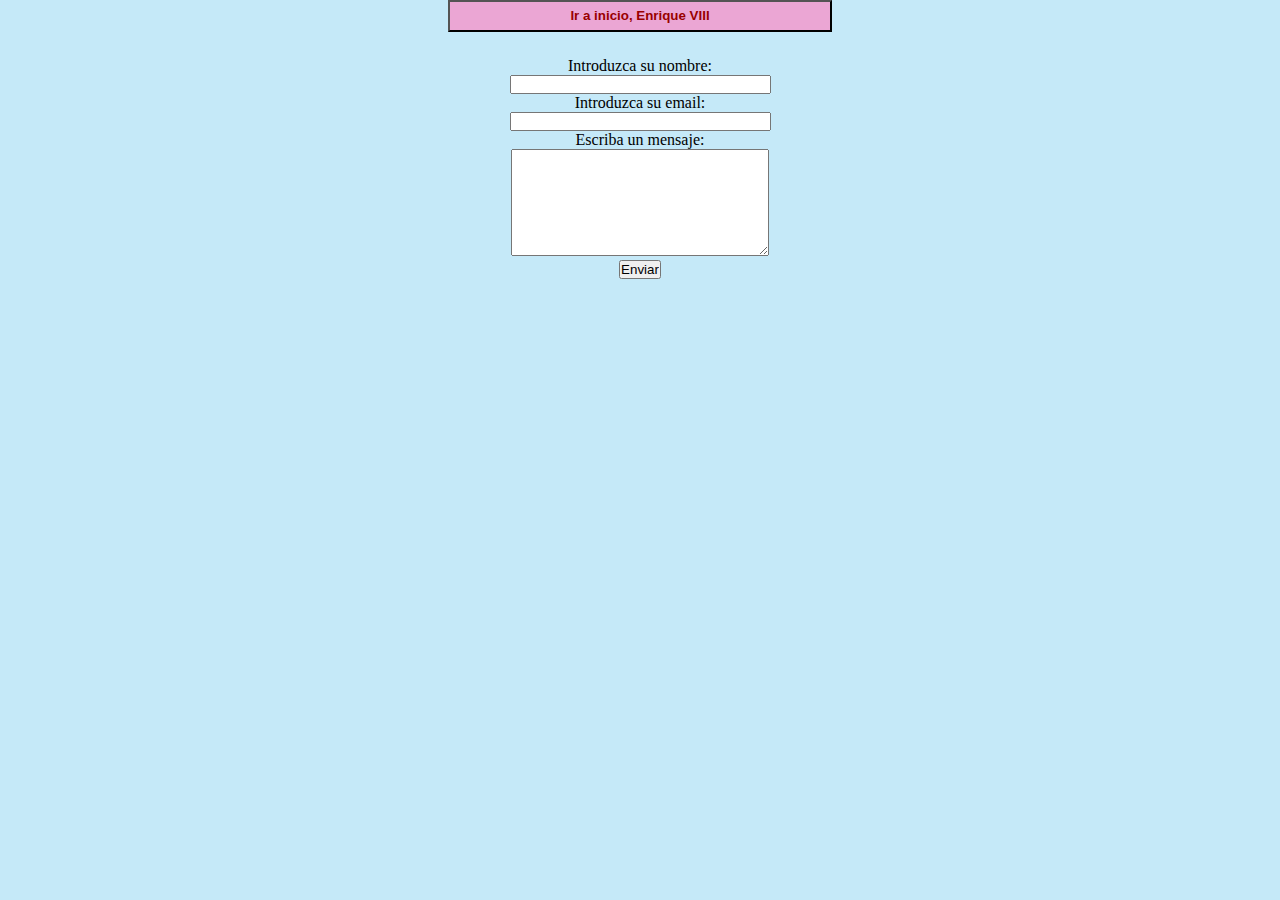
<file: principal.html>
<!DOCTYPE html>
<html lang="es-ES">

<head>
  <meta charset="utf-8">



  <title>Formulario de contacto</title>

  <!--Esto es el formulario -->

  <link rel="stylesheet" type="text/css" href="./estilos/estilo.css">
</head>

<body>
  <a href="index.html">
    <button>Ir a inicio, Enrique VIII</button>
  </a>
  <div class="formulario">
    <form id="contact_form" action="archivo.php" method="POST" enctype="multipart/form-data">
      <div class="row">
        <label class="required" for="name">Introduzca su nombre:</label><br />
        <input id="name" class="input" name="name" type="text" value="" size="30" /><br />
        <span id="name_validation" class="error_message"></span>
      </div>
      <div class="row">
        <label class="required" for="email">Introduzca su email:</label><br />
        <input id="email" class="input" name="email" type="text" value="" size="30" /><br />
        <span id="email_validation" class="error_message"></span>
      </div>
      <div class="row">
        <label class="required" for="message">Escriba un mensaje:</label><br />
        <textarea id="message" class="input" name="message" rows="7" cols="30"></textarea><br />
        <span id="message_validation" class="error_message"></span>
      </div>

      <input id="submit_button" type="submit" value="Enviar" />
    </form>



  
</body>

</html>
</file>
<file: estilos/estilo.css>
* {
		    margin: 0;
		    padding: 0;
		}

         /*Esto es todo el codigo del estilo*/ 


        /*Es el codigo de todo el contenido de la pagina web*/

		body {
		    width: 100%;
		    background: #c5e9f8;
		    font-family: verdana;

		}


        /*Codigo de la cabecera*/

		.cabecera {

		    margin-left: 5%;
		    margin-bottom: 2%;
		    text-align: center;
		    color: rgb(153, 255, 153);
		    background-color: #e78b8b;
		    margin-bottom: 1%;

		}
         
        /*Esto es el codigo del titulo, aquí esta detallado la posicion, color y tamaño*/

		h1 {
		    color: white;
		    font-size: 30px;
		    width: 50%;
		    margin-left: 25%;
		    margin-right: 25%;
		    padding-top: 2%;
		    padding-bottom: 2%;
		    font-weight: bolder;
            text-align: center;

		}


           /*Codigo de la tabla donde se detalla el diseño*/


		table {
		    text-align: justify;
		   
		    width: 90%;
		    margin-left: 5%;
		    margin-right: 5%;
		}

		td {
		    text-align: center;
		    border: #e78b8b solid 1px;
		}

		h3,
		h2 {
		    width: 100%;
            text-align: center;
		    color: rgb(53, 87, 236);
		    text-align: center;
		}


		li {
		    margin-bottom: 5%;
		    margin-top: 5%;
		    text-decoration: none;
		}


          /*Estos codigos sirven para dar color a los enlaces y que al tocarlos con el puntero, aumenten de tamaño*/


		#uno {
		    color: yellow;

		}

		#dos {
		    color: green;

		}

		#tres {
		    color: white;

		}

		#cuatro {
		    color: red;

		}

		#cinco {
		    color: purple;

		}

		#siete {
		    color: rgb(59, 56, 59);

		}

		p {
		    font-size: 20px;
            margin-left: 2%;
            margin-right: 2%;
            color: rgb(53, 87, 236);

		}



		ul {
		    list-style: none;
		}


		li {
		    margin-bottom: 5%;
		    margin-top: 5%;

		}

		a {

		    font-weight: bold;
		    text-decoration: none;
		}

		li:hover {
		    font-size: 150%;
		}


        /*Es la posicion y tamaño exacto de las fotografias*/

    img {
		    width: 25%;
		    text-align: center;
            margin-top: 2%;
            margin-bottom: 2%;


		}

        /*Es la posicion y tamaño exacto del video*/

		video {
		    width: 80%;
		    text-align: center;
		}

		.pie {
		    background-color: #bbb;

		    color: #900;
		    padding: 10px;
		    text-align: center;
		}
        .container{
            width: 90%;
            margin-left: 5%;
            margin-left: 5%;
            display: grid;
            grid-template-columns: 50% 50%;
         
              /*tamaño de las imagenes de la segunda pagina web*/

        }
        .ejecucion, .katherina, .tumbas{

            width: 25%;
            margin-left: 36.5%;
            margin-right: 36.5%;
            margin-bottom: 2%;
        }

        footer{
            width: 50%;
            margin-left: 25% ;
            margin-right: 25%;
            text-align: center;
            color: rgb(226, 107, 107);
            font-weight: bolder;
        }

         /*codigo con el tamaño, color y posicion del boton que te lleva de vuelta a la pagina principal*/

        button{
            width: 30%;
            margin-left: 35%;
            margin-right: 35%;
            text-align: center;
            font-weight: bolder;
            color: #900;
            background-color: #eba6d4;
            padding: 0.5%;
            margin-bottom: 2%;
        }
        .formulario{
            width: 50%;
            margin-left: 25%;
            margin-right: 25%;
            margin-bottom: 5%;
            text-align: center;
        }
</file>
